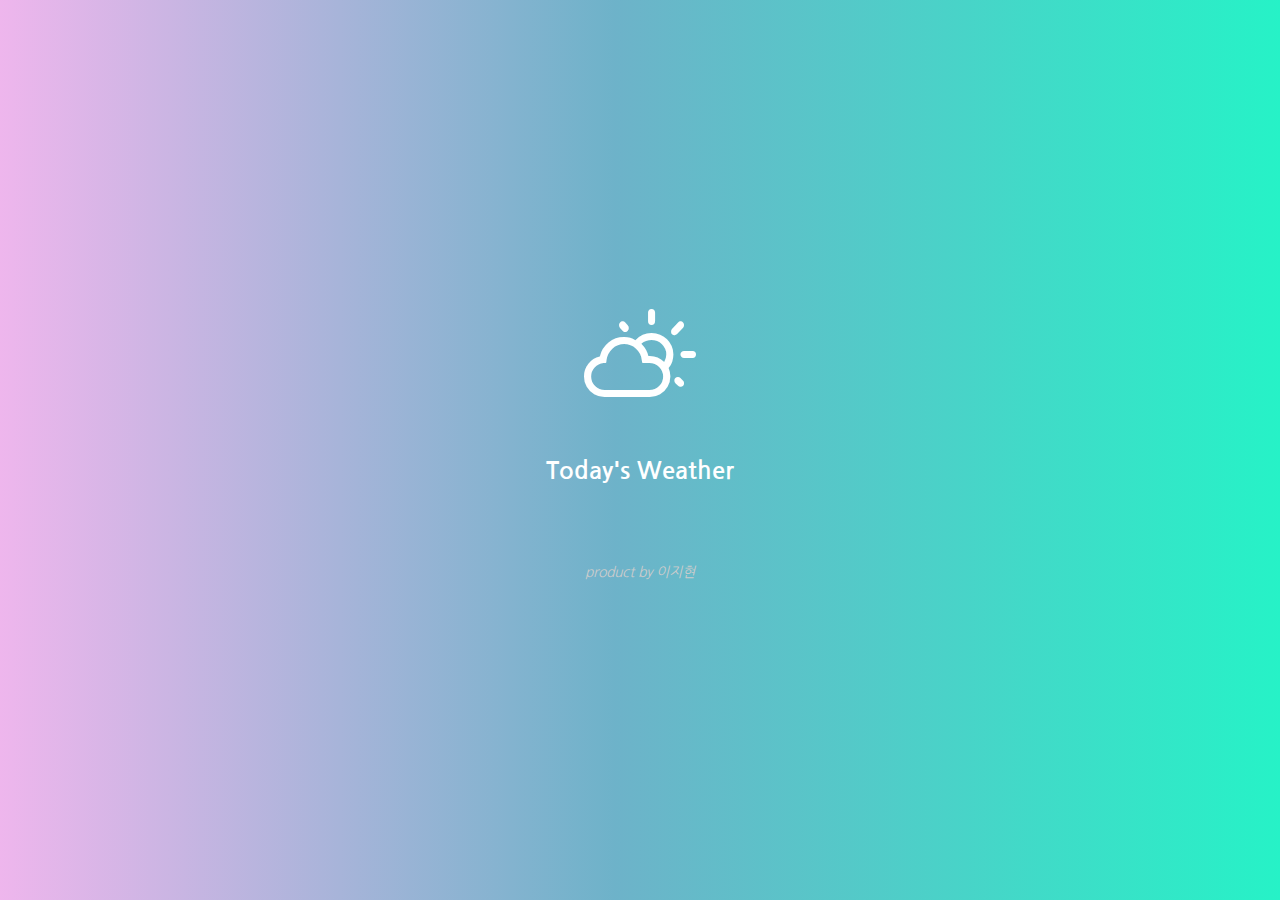
<file: index.html>
<!DOCTYPE html>
<html lang="en">
<head>
    <meta charset="UTF-8">
    <meta http-equiv="X-UA-Compatible" content="IE=edge">
    <meta name="viewport" content="width=device-width, initial-scale=1.0">
    <meta http-equiv="refresh" content="3; url=./main.html">
    <!-- content="대기시간(초); url=이동시킬 파일명 또는 주소" -->
    <title>WeatherApp_Intro</title>
    <link rel="shortcut icon" href="./img/wi-day-cloudy.ico" type="image/x-icon">
    <link rel="stylesheet" href="./css/weather-icons.css">
    <link rel="stylesheet" href="./css/index.css">
</head>
<body>
    <section>
        <div class="wrap">
            <div class="top_icon">
                <a href="./main.html"><i class="wi wi-day-cloudy"></i></a>
            </div>
            <h2>Today's Weather</h2>
            <p>product by 이지현</p>
        </div>
    </section>

    <!-- <script>
        setTimeout(function(){
            location.href="./main.html";
        },3000);
    </script> -->

</body>
</html>
</file>
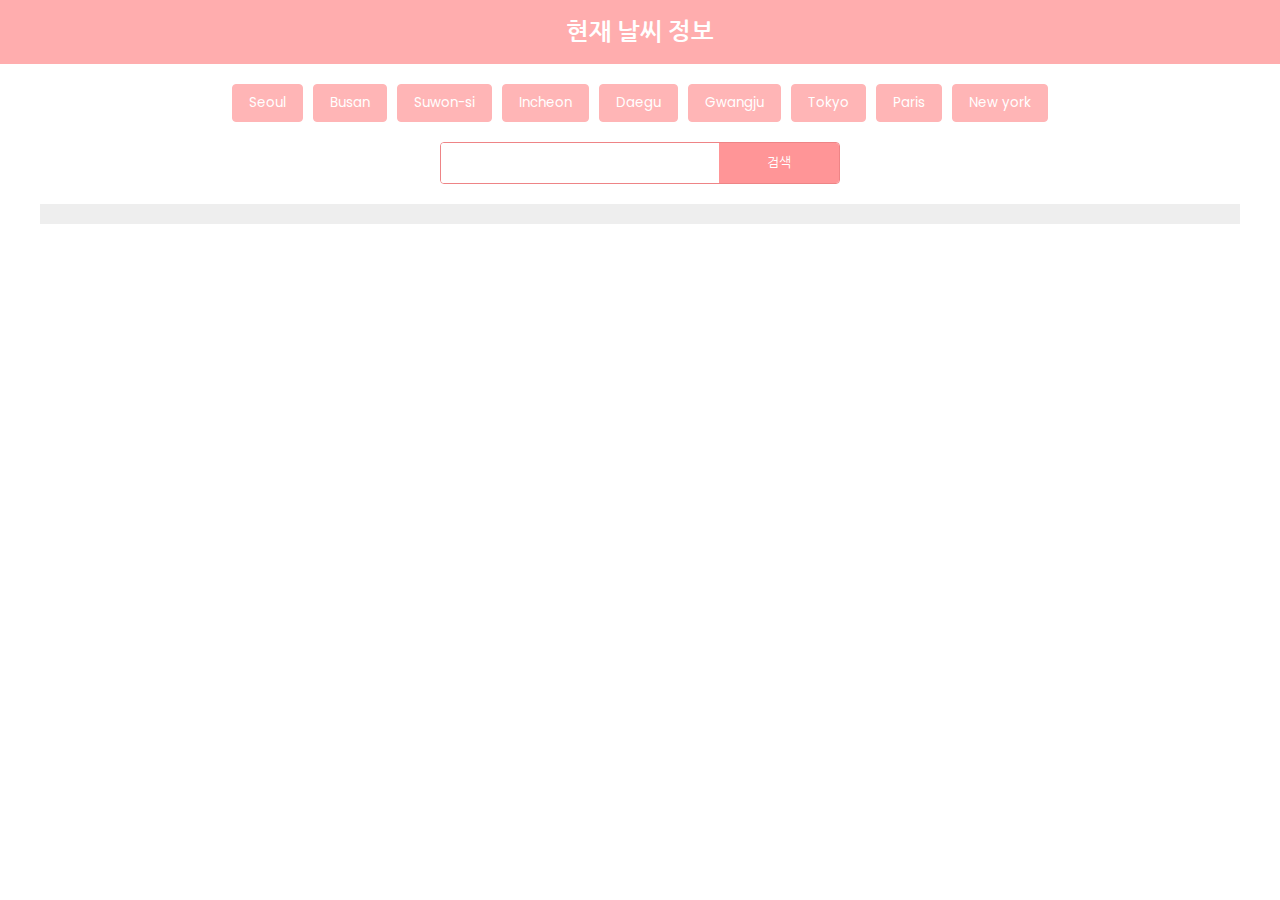
<file: main.html>
<!DOCTYPE html>
<html lang="en">
<head>
    <meta charset="UTF-8">
    <meta http-equiv="X-UA-Compatible" content="IE=edge">
    <meta name="viewport" content="width=device-width, initial-scale=1.0">
    <title>WeatherApp_main</title>
    <link rel="shortcut icon" href="./img/wi-day-cloudy.ico" type="image/x-icon">
    <link rel="stylesheet" href="./css/weather-icons.css">
    <link rel="stylesheet" href="./css/main.css">
    <script src="https://ajax.googleapis.com/ajax/libs/jquery/3.6.0/jquery.min.js"></script>
    <script src="./js/main.js"></script>
</head>
<body>

    <section id="user_select">
        <h2>현재 날씨 정보</h2>
        <div class="cities">
            <button>Seoul</button>
            <button>Busan</button>
            <button>Suwon-si</button>
            <button>Incheon</button>
            <button>Daegu</button>
            <button>Gwangju</button>
            <button>Tokyo</button>
            <button>Paris</button>
            <button>New york</button>
        </div>

        <div class="search">
            <input type="search" id="search_box">
            <button>검색</button>
        </div>
        
    </section>

    
    
    <section id="weather">
        <ul>
            <!-- <li>
                <div class="top">
                    <div class="cur_icon">
                        <i class="wi"></i>
                    </div>
                    <div class="info">
                        <div class="temp"><span class="degree">22</span>&nbsp;℃</div>
                        <p class="interTemp">
                            최저 <span class="temp_min">9</span>℃ /
                            최고 <span class="temp_max">25</span>℃
                        </p>
                        <h4>Clear</h4>
                        <p class="location">
                            <span class="city">부산</span>, 
                            <span class="nation">KR</span>
                        </p>
                    </div>
                </div>

                <div class="bottom">
                    <div class="wind">
                        <i class="wi wi-strong-wind"></i>
                        <p><span>0.00</span>m/s</p>
                    </div>
                    <div class="humidity">
                        <i class="wi wi-humidity"></i>
                        <p><span>00</span>%</p>
                    </div>
                    <div class="cloud">
                        <i class="wi wi-cloudy"></i>
                        <p><span>00</span>%</p>
                    </div>
                </div>
            </li> -->
        </ul>
    </section>

</body>
</html>
</file>
<file: css/index.css>
@charset "utf-8";
@import url('https://fonts.googleapis.com/css2?family=Nanum+Gothic:wght@400;700;800&family=Poppins:wght@100;200;300;400;500;600&display=swap');

/*font-family: 'Nanum Gothic', sans-serif;
font-family: 'Poppins', sans-serif;*/

*{box-sizing: border-box; font-family: 'Nanum Gothic','Poppins', sans-serif;}
html, body{margin: 0; padding: 0;}
h1, h2, h3, h4, h5, h6, p{margin: 0;}
ul, ol{margin: 0; padding: 0; list-style: none;}
a{text-decoration: none;}

section{
    width: 100%;
    height: 100vh;
    background: linear-gradient(90deg, rgba(233,159,231,0.7609418767507002) 0%, rgba(88,167,193,0.8701855742296919) 48%, rgba(38,242,199,1) 100%);
    position: relative;
}
section .wrap{
    position: absolute;
    top: 50%; left: 50%;
    transform: translate(-50%,-50%);
    text-align: center;
}
section .wrap .top_icon{padding-bottom: 40px;}
section .wrap .top_icon a{
    color: #fff;
    font-size: 80px;
}
section .wrap h2{
    font-size: 24px;
    color: #fff;
    padding-bottom: 80px;
}
section .wrap p{
    font-size: 14px;
    color: #ccc;
    font-style: italic;
}
</file>
<file: css/main.css>
@charset "utf-8";
@import url('https://fonts.googleapis.com/css2?family=Nanum+Gothic:wght@400;700;800&family=Poppins:wght@100;200;300;400;500;600&display=swap');

/*font-family: 'Nanum Gothic', sans-serif;
font-family: 'Poppins', sans-serif;*/

*{box-sizing: border-box; font-family: 'Poppins','Nanum Gothic', sans-serif;}
html, body{margin: 0; padding: 0;}
h1, h2, h3, h4, h5, h6, p{margin: 0;}
ul, ol{margin: 0; padding: 0; list-style: none;}
a{text-decoration: none;}

/* 사용자 설정 */
#user_select{text-align: center;}
#user_select h2{
    background-color: #ffadae;
    color: #fff;
    font-size: 24px;
    line-height: 1;
    padding: 20px 0;
}
#user_select .cities{
    padding: 20px 0 10px;
    display: flex;
    justify-content: center;
    flex-wrap: wrap;
}
#user_select .cities button{
    background-color: #ffb5b6;
    padding: 8px 16px;
    border: 1px solid #ffb5b6;
    border-radius: 4px;
    color: #fff;
    margin: 0 5px 10px;
    cursor: pointer;
}
#user_select .cities button:hover, #user_select .cities button:active{
    background-color: #fff;
    color: #ffb5b6;
}

#user_select .search{
    max-width: 400px;
    width: 100%;
    margin: 0 auto;
    border: 1px solid #ee8486;
    border-radius: 4px;
    margin-bottom: 20px;
    display: flex;
    flex-wrap: wrap;
    overflow: hidden;
}
#user_select .search input{
    width: calc(100% - 120px);
    height: 40px;
    border: none;
    padding: 0 10px;
    color: #ffc1c2;
    outline-color: #ffc1c2;
}
#user_select .search button{
    width: 120px; height: 40px;
    border: none;
    background-color: #ff9597;
    color: #fff;
    outline-color: #ffc1c2;
    cursor: pointer;
}

/* 날씨 리스트 */
#weather{
    width: 1200px;
    margin: 0 auto;
    padding: 20px 0 0;
    background-color: #eee;
}
#weather ul{
    display: flex;
    flex-wrap: wrap;
    justify-content: center;
    align-items: center;
}
#weather ul li{
    width: calc(100% / 3 - 20px);
    margin: 0 10px 20px;
    background-color: #fff;
    border-radius: 8px;
    overflow: hidden;
    box-shadow: inset 2px 2px 4px rgba(255,255,255,0.2), 2px 2px 4px rgba(0, 0, 0, 0.2);
}
#weather ul li .top{
    padding: 20px 0;
    background-color: #f5a9a5;
    display: flex;
    align-items: center;
    color: #fff;
}
#weather ul li .top > div{
    width: 50%;
    padding: 0 20px;
}
#weather ul li .top > .cur_icon{
    font-size: 60px;
    text-align: center;
}
#weather ul li .top .info{text-align: right;}
#weather ul li .top .info .temp{font-size: 16px;}
#weather ul li .top .info .temp .degree{font-size: 24px;}
#weather ul li .top .info .temp .interTemp{font-size: 13px;}
#weather ul li .top .info .temp .interTemp span{font-size: 15px;}
#weather ul li .top .info h4{font-size: 24px;}
#weather ul li .top .info .location{font-size: 14px;}

#weather ul li .bottom{
    padding: 16px 0 8px;
    display: flex;
    justify-content: space-around;
    align-items: center;
}
#weather ul li .bottom > div{
    width: calc(100% / 3 - 20px);
    text-align: center;
    font-size: 14px;
    color: #555;
}
#weather ul li .bottom > div i{
    font-size: 18px;
    color: #f5a9a5;
}
#weather ul li .bottom > div p{line-height: 1.8;}



/* 반응형 */
@media(max-width:1199px){
    #weather{width: 100%;}
}

@media(max-width:991px){
    #weather ul li{width: calc(100% / 2 - 20px);}
}

@media(max-width:991px){
    #weather ul li{width: calc(100% - 20px);}
}

@media(max-width:420px){
    #user_select .search{width: calc(100% - 20px);}
}
</file>
<file: css/weather-icons.css>
/*!
 *  Weather Icons 2.0.10
 *  Updated November 1, 2020
 *  Weather themed icons for Bootstrap
 *  Author - Erik Flowers - erik@helloerik.com
 *  Email: erik@helloerik.com
 *  Twitter: http://twitter.com/Erik_UX
 *  ------------------------------------------------------------------------------
 *  Maintained at http://erikflowers.github.io/weather-icons
 *
 *  License
 *  ------------------------------------------------------------------------------
 *  - Font licensed under SIL OFL 1.1 -
 *    http://scripts.sil.org/OFL
 *  - CSS, SCSS and LESS are licensed under MIT License -
 *    http://opensource.org/licenses/mit-license.html
 *  - Documentation licensed under CC BY 3.0 -
 *    http://creativecommons.org/licenses/by/3.0/
 *  - Inspired by and works great as a companion with Font Awesome
 *    "Font Awesome by Dave Gandy - http://fontawesome.io"
 */
@font-face {
  font-family: 'weathericons';
  src: url('../font/weathericons-regular-webfont.eot');
  src: url('../font/weathericons-regular-webfont.eot?#iefix') format('embedded-opentype'), url('../font/weathericons-regular-webfont.woff2') format('woff2'), url('../font/weathericons-regular-webfont.woff') format('woff'), url('../font/weathericons-regular-webfont.ttf') format('truetype'), url('../font/weathericons-regular-webfont.svg#weather_iconsregular') format('svg');
  font-weight: normal;
  font-style: normal;
}
.wi {
  display: inline-block;
  font-family: 'weathericons';
  font-style: normal;
  font-weight: normal;
  line-height: 1;
  -webkit-font-smoothing: antialiased;
  -moz-osx-font-smoothing: grayscale;
}
.wi-fw {
  text-align: center;
  width: 1.4em;
}
.wi-rotate-90 {
  filter: progid:DXImageTransform.Microsoft.BasicImage(rotation=1);
  -webkit-transform: rotate(90deg);
  -ms-transform: rotate(90deg);
  transform: rotate(90deg);
}
.wi-rotate-180 {
  filter: progid:DXImageTransform.Microsoft.BasicImage(rotation=2);
  -webkit-transform: rotate(180deg);
  -ms-transform: rotate(180deg);
  transform: rotate(180deg);
}
.wi-rotate-270 {
  filter: progid:DXImageTransform.Microsoft.BasicImage(rotation=3);
  -webkit-transform: rotate(270deg);
  -ms-transform: rotate(270deg);
  transform: rotate(270deg);
}
.wi-flip-horizontal {
  filter: progid:DXImageTransform.Microsoft.BasicImage(rotation=0, mirror=1);
  -webkit-transform: scale(-1, 1);
  -ms-transform: scale(-1, 1);
  transform: scale(-1, 1);
}
.wi-flip-vertical {
  filter: progid:DXImageTransform.Microsoft.BasicImage(rotation=2, mirror=1);
  -webkit-transform: scale(1, -1);
  -ms-transform: scale(1, -1);
  transform: scale(1, -1);
}
.wi-day-sunny:before {
  content: "\f00d";
}
.wi-day-cloudy:before {
  content: "\f002";
}
.wi-day-cloudy-gusts:before {
  content: "\f000";
}
.wi-day-cloudy-windy:before {
  content: "\f001";
}
.wi-day-fog:before {
  content: "\f003";
}
.wi-day-hail:before {
  content: "\f004";
}
.wi-day-haze:before {
  content: "\f0b6";
}
.wi-day-lightning:before {
  content: "\f005";
}
.wi-day-rain:before {
  content: "\f008";
}
.wi-day-rain-mix:before {
  content: "\f006";
}
.wi-day-rain-wind:before {
  content: "\f007";
}
.wi-day-showers:before {
  content: "\f009";
}
.wi-day-sleet:before {
  content: "\f0b2";
}
.wi-day-sleet-storm:before {
  content: "\f068";
}
.wi-day-snow:before {
  content: "\f00a";
}
.wi-day-snow-thunderstorm:before {
  content: "\f06b";
}
.wi-day-snow-wind:before {
  content: "\f065";
}
.wi-day-sprinkle:before {
  content: "\f00b";
}
.wi-day-storm-showers:before {
  content: "\f00e";
}
.wi-day-sunny-overcast:before {
  content: "\f00c";
}
.wi-day-thunderstorm:before {
  content: "\f010";
}
.wi-day-windy:before {
  content: "\f085";
}
.wi-solar-eclipse:before {
  content: "\f06e";
}
.wi-hot:before {
  content: "\f072";
}
.wi-day-cloudy-high:before {
  content: "\f07d";
}
.wi-day-light-wind:before {
  content: "\f0c4";
}
.wi-night-clear:before {
  content: "\f02e";
}
.wi-night-alt-cloudy:before {
  content: "\f086";
}
.wi-night-alt-cloudy-gusts:before {
  content: "\f022";
}
.wi-night-alt-cloudy-windy:before {
  content: "\f023";
}
.wi-night-alt-hail:before {
  content: "\f024";
}
.wi-night-alt-lightning:before {
  content: "\f025";
}
.wi-night-alt-rain:before {
  content: "\f028";
}
.wi-night-alt-rain-mix:before {
  content: "\f026";
}
.wi-night-alt-rain-wind:before {
  content: "\f027";
}
.wi-night-alt-showers:before {
  content: "\f029";
}
.wi-night-alt-sleet:before {
  content: "\f0b4";
}
.wi-night-alt-sleet-storm:before {
  content: "\f06a";
}
.wi-night-alt-snow:before {
  content: "\f02a";
}
.wi-night-alt-snow-thunderstorm:before {
  content: "\f06d";
}
.wi-night-alt-snow-wind:before {
  content: "\f067";
}
.wi-night-alt-sprinkle:before {
  content: "\f02b";
}
.wi-night-alt-storm-showers:before {
  content: "\f02c";
}
.wi-night-alt-thunderstorm:before {
  content: "\f02d";
}
.wi-night-cloudy:before {
  content: "\f031";
}
.wi-night-cloudy-gusts:before {
  content: "\f02f";
}
.wi-night-cloudy-windy:before {
  content: "\f030";
}
.wi-night-fog:before {
  content: "\f04a";
}
.wi-night-hail:before {
  content: "\f032";
}
.wi-night-lightning:before {
  content: "\f033";
}
.wi-night-partly-cloudy:before {
  content: "\f083";
}
.wi-night-rain:before {
  content: "\f036";
}
.wi-night-rain-mix:before {
  content: "\f034";
}
.wi-night-rain-wind:before {
  content: "\f035";
}
.wi-night-showers:before {
  content: "\f037";
}
.wi-night-sleet:before {
  content: "\f0b3";
}
.wi-night-sleet-storm:before {
  content: "\f069";
}
.wi-night-snow:before {
  content: "\f038";
}
.wi-night-snow-thunderstorm:before {
  content: "\f06c";
}
.wi-night-snow-wind:before {
  content: "\f066";
}
.wi-night-sprinkle:before {
  content: "\f039";
}
.wi-night-storm-showers:before {
  content: "\f03a";
}
.wi-night-thunderstorm:before {
  content: "\f03b";
}
.wi-lunar-eclipse:before {
  content: "\f070";
}
.wi-stars:before {
  content: "\f077";
}
.wi-storm-showers:before {
  content: "\f01d";
}
.wi-thunderstorm:before {
  content: "\f01e";
}
.wi-night-alt-cloudy-high:before {
  content: "\f07e";
}
.wi-night-cloudy-high:before {
  content: "\f080";
}
.wi-night-alt-partly-cloudy:before {
  content: "\f081";
}
.wi-cloud:before {
  content: "\f041";
}
.wi-cloudy:before {
  content: "\f013";
}
.wi-cloudy-gusts:before {
  content: "\f011";
}
.wi-cloudy-windy:before {
  content: "\f012";
}
.wi-fog:before {
  content: "\f014";
}
.wi-hail:before {
  content: "\f015";
}
.wi-rain:before {
  content: "\f019";
}
.wi-rain-mix:before {
  content: "\f017";
}
.wi-rain-wind:before {
  content: "\f018";
}
.wi-showers:before {
  content: "\f01a";
}
.wi-sleet:before {
  content: "\f0b5";
}
.wi-snow:before {
  content: "\f01b";
}
.wi-sprinkle:before {
  content: "\f01c";
}
.wi-storm-showers:before {
  content: "\f01d";
}
.wi-thunderstorm:before {
  content: "\f01e";
}
.wi-snow-wind:before {
  content: "\f064";
}
.wi-snow:before {
  content: "\f01b";
}
.wi-smog:before {
  content: "\f074";
}
.wi-smoke:before {
  content: "\f062";
}
.wi-lightning:before {
  content: "\f016";
}
.wi-raindrops:before {
  content: "\f04e";
}
.wi-raindrop:before {
  content: "\f078";
}
.wi-dust:before {
  content: "\f063";
}
.wi-snowflake-cold:before {
  content: "\f076";
}
.wi-windy:before {
  content: "\f021";
}
.wi-strong-wind:before {
  content: "\f050";
}
.wi-sandstorm:before {
  content: "\f082";
}
.wi-earthquake:before {
  content: "\f0c6";
}
.wi-fire:before {
  content: "\f0c7";
}
.wi-flood:before {
  content: "\f07c";
}
.wi-meteor:before {
  content: "\f071";
}
.wi-tsunami:before {
  content: "\f0c5";
}
.wi-volcano:before {
  content: "\f0c8";
}
.wi-hurricane:before {
  content: "\f073";
}
.wi-tornado:before {
  content: "\f056";
}
.wi-small-craft-advisory:before {
  content: "\f0cc";
}
.wi-gale-warning:before {
  content: "\f0cd";
}
.wi-storm-warning:before {
  content: "\f0ce";
}
.wi-hurricane-warning:before {
  content: "\f0cf";
}
.wi-wind-direction:before {
  content: "\f0b1";
}
.wi-alien:before {
  content: "\f075";
}
.wi-celsius:before {
  content: "\f03c";
}
.wi-fahrenheit:before {
  content: "\f045";
}
.wi-degrees:before {
  content: "\f042";
}
.wi-thermometer:before {
  content: "\f055";
}
.wi-thermometer-exterior:before {
  content: "\f053";
}
.wi-thermometer-internal:before {
  content: "\f054";
}
.wi-cloud-down:before {
  content: "\f03d";
}
.wi-cloud-up:before {
  content: "\f040";
}
.wi-cloud-refresh:before {
  content: "\f03e";
}
.wi-horizon:before {
  content: "\f047";
}
.wi-horizon-alt:before {
  content: "\f046";
}
.wi-sunrise:before {
  content: "\f051";
}
.wi-sunset:before {
  content: "\f052";
}
.wi-moonrise:before {
  content: "\f0c9";
}
.wi-moonset:before {
  content: "\f0ca";
}
.wi-refresh:before {
  content: "\f04c";
}
.wi-refresh-alt:before {
  content: "\f04b";
}
.wi-umbrella:before {
  content: "\f084";
}
.wi-barometer:before {
  content: "\f079";
}
.wi-humidity:before {
  content: "\f07a";
}
.wi-na:before {
  content: "\f07b";
}
.wi-train:before {
  content: "\f0cb";
}
.wi-moon-new:before {
  content: "\f095";
}
.wi-moon-waxing-crescent-1:before {
  content: "\f096";
}
.wi-moon-waxing-crescent-2:before {
  content: "\f097";
}
.wi-moon-waxing-crescent-3:before {
  content: "\f098";
}
.wi-moon-waxing-crescent-4:before {
  content: "\f099";
}
.wi-moon-waxing-crescent-5:before {
  content: "\f09a";
}
.wi-moon-waxing-crescent-6:before {
  content: "\f09b";
}
.wi-moon-first-quarter:before {
  content: "\f09c";
}
.wi-moon-waxing-gibbous-1:before {
  content: "\f09d";
}
.wi-moon-waxing-gibbous-2:before {
  content: "\f09e";
}
.wi-moon-waxing-gibbous-3:before {
  content: "\f09f";
}
.wi-moon-waxing-gibbous-4:before {
  content: "\f0a0";
}
.wi-moon-waxing-gibbous-5:before {
  content: "\f0a1";
}
.wi-moon-waxing-gibbous-6:before {
  content: "\f0a2";
}
.wi-moon-full:before {
  content: "\f0a3";
}
.wi-moon-waning-gibbous-1:before {
  content: "\f0a4";
}
.wi-moon-waning-gibbous-2:before {
  content: "\f0a5";
}
.wi-moon-waning-gibbous-3:before {
  content: "\f0a6";
}
.wi-moon-waning-gibbous-4:before {
  content: "\f0a7";
}
.wi-moon-waning-gibbous-5:before {
  content: "\f0a8";
}
.wi-moon-waning-gibbous-6:before {
  content: "\f0a9";
}
.wi-moon-third-quarter:before {
  content: "\f0aa";
}
.wi-moon-waning-crescent-1:before {
  content: "\f0ab";
}
.wi-moon-waning-crescent-2:before {
  content: "\f0ac";
}
.wi-moon-waning-crescent-3:before {
  content: "\f0ad";
}
.wi-moon-waning-crescent-4:before {
  content: "\f0ae";
}
.wi-moon-waning-crescent-5:before {
  content: "\f0af";
}
.wi-moon-waning-crescent-6:before {
  content: "\f0b0";
}
.wi-moon-alt-new:before {
  content: "\f0eb";
}
.wi-moon-alt-waxing-crescent-1:before {
  content: "\f0d0";
}
.wi-moon-alt-waxing-crescent-2:before {
  content: "\f0d1";
}
.wi-moon-alt-waxing-crescent-3:before {
  content: "\f0d2";
}
.wi-moon-alt-waxing-crescent-4:before {
  content: "\f0d3";
}
.wi-moon-alt-waxing-crescent-5:before {
  content: "\f0d4";
}
.wi-moon-alt-waxing-crescent-6:before {
  content: "\f0d5";
}
.wi-moon-alt-first-quarter:before {
  content: "\f0d6";
}
.wi-moon-alt-waxing-gibbous-1:before {
  content: "\f0d7";
}
.wi-moon-alt-waxing-gibbous-2:before {
  content: "\f0d8";
}
.wi-moon-alt-waxing-gibbous-3:before {
  content: "\f0d9";
}
.wi-moon-alt-waxing-gibbous-4:before {
  content: "\f0da";
}
.wi-moon-alt-waxing-gibbous-5:before {
  content: "\f0db";
}
.wi-moon-alt-waxing-gibbous-6:before {
  content: "\f0dc";
}
.wi-moon-alt-full:before {
  content: "\f0dd";
}
.wi-moon-alt-waning-gibbous-1:before {
  content: "\f0de";
}
.wi-moon-alt-waning-gibbous-2:before {
  content: "\f0df";
}
.wi-moon-alt-waning-gibbous-3:before {
  content: "\f0e0";
}
.wi-moon-alt-waning-gibbous-4:before {
  content: "\f0e1";
}
.wi-moon-alt-waning-gibbous-5:before {
  content: "\f0e2";
}
.wi-moon-alt-waning-gibbous-6:before {
  content: "\f0e3";
}
.wi-moon-alt-third-quarter:before {
  content: "\f0e4";
}
.wi-moon-alt-waning-crescent-1:before {
  content: "\f0e5";
}
.wi-moon-alt-waning-crescent-2:before {
  content: "\f0e6";
}
.wi-moon-alt-waning-crescent-3:before {
  content: "\f0e7";
}
.wi-moon-alt-waning-crescent-4:before {
  content: "\f0e8";
}
.wi-moon-alt-waning-crescent-5:before {
  content: "\f0e9";
}
.wi-moon-alt-waning-crescent-6:before {
  content: "\f0ea";
}
.wi-moon-0:before {
  content: "\f095";
}
.wi-moon-1:before {
  content: "\f096";
}
.wi-moon-2:before {
  content: "\f097";
}
.wi-moon-3:before {
  content: "\f098";
}
.wi-moon-4:before {
  content: "\f099";
}
.wi-moon-5:before {
  content: "\f09a";
}
.wi-moon-6:before {
  content: "\f09b";
}
.wi-moon-7:before {
  content: "\f09c";
}
.wi-moon-8:before {
  content: "\f09d";
}
.wi-moon-9:before {
  content: "\f09e";
}
.wi-moon-10:before {
  content: "\f09f";
}
.wi-moon-11:before {
  content: "\f0a0";
}
.wi-moon-12:before {
  content: "\f0a1";
}
.wi-moon-13:before {
  content: "\f0a2";
}
.wi-moon-14:before {
  content: "\f0a3";
}
.wi-moon-15:before {
  content: "\f0a4";
}
.wi-moon-16:before {
  content: "\f0a5";
}
.wi-moon-17:before {
  content: "\f0a6";
}
.wi-moon-18:before {
  content: "\f0a7";
}
.wi-moon-19:before {
  content: "\f0a8";
}
.wi-moon-20:before {
  content: "\f0a9";
}
.wi-moon-21:before {
  content: "\f0aa";
}
.wi-moon-22:before {
  content: "\f0ab";
}
.wi-moon-23:before {
  content: "\f0ac";
}
.wi-moon-24:before {
  content: "\f0ad";
}
.wi-moon-25:before {
  content: "\f0ae";
}
.wi-moon-26:before {
  content: "\f0af";
}
.wi-moon-27:before {
  content: "\f0b0";
}
.wi-time-1:before {
  content: "\f08a";
}
.wi-time-2:before {
  content: "\f08b";
}
.wi-time-3:before {
  content: "\f08c";
}
.wi-time-4:before {
  content: "\f08d";
}
.wi-time-5:before {
  content: "\f08e";
}
.wi-time-6:before {
  content: "\f08f";
}
.wi-time-7:before {
  content: "\f090";
}
.wi-time-8:before {
  content: "\f091";
}
.wi-time-9:before {
  content: "\f092";
}
.wi-time-10:before {
  content: "\f093";
}
.wi-time-11:before {
  content: "\f094";
}
.wi-time-12:before {
  content: "\f089";
}
.wi-direction-up:before {
  content: "\f058";
}
.wi-direction-up-right:before {
  content: "\f057";
}
.wi-direction-right:before {
  content: "\f04d";
}
.wi-direction-down-right:before {
  content: "\f088";
}
.wi-direction-down:before {
  content: "\f044";
}
.wi-direction-down-left:before {
  content: "\f043";
}
.wi-direction-left:before {
  content: "\f048";
}
.wi-direction-up-left:before {
  content: "\f087";
}
.wi-wind-beaufort-0:before {
  content: "\f0b7";
}
.wi-wind-beaufort-1:before {
  content: "\f0b8";
}
.wi-wind-beaufort-2:before {
  content: "\f0b9";
}
.wi-wind-beaufort-3:before {
  content: "\f0ba";
}
.wi-wind-beaufort-4:before {
  content: "\f0bb";
}
.wi-wind-beaufort-5:before {
  content: "\f0bc";
}
.wi-wind-beaufort-6:before {
  content: "\f0bd";
}
.wi-wind-beaufort-7:before {
  content: "\f0be";
}
.wi-wind-beaufort-8:before {
  content: "\f0bf";
}
.wi-wind-beaufort-9:before {
  content: "\f0c0";
}
.wi-wind-beaufort-10:before {
  content: "\f0c1";
}
.wi-wind-beaufort-11:before {
  content: "\f0c2";
}
.wi-wind-beaufort-12:before {
  content: "\f0c3";
}
.wi-yahoo-0:before {
  content: "\f056";
}
.wi-yahoo-1:before {
  content: "\f00e";
}
.wi-yahoo-2:before {
  content: "\f073";
}
.wi-yahoo-3:before {
  content: "\f01e";
}
.wi-yahoo-4:before {
  content: "\f01e";
}
.wi-yahoo-5:before {
  content: "\f017";
}
.wi-yahoo-6:before {
  content: "\f017";
}
.wi-yahoo-7:before {
  content: "\f017";
}
.wi-yahoo-8:before {
  content: "\f015";
}
.wi-yahoo-9:before {
  content: "\f01a";
}
.wi-yahoo-10:before {
  content: "\f015";
}
.wi-yahoo-11:before {
  content: "\f01a";
}
.wi-yahoo-12:before {
  content: "\f01a";
}
.wi-yahoo-13:before {
  content: "\f01b";
}
.wi-yahoo-14:before {
  content: "\f00a";
}
.wi-yahoo-15:before {
  content: "\f064";
}
.wi-yahoo-16:before {
  content: "\f01b";
}
.wi-yahoo-17:before {
  content: "\f015";
}
.wi-yahoo-18:before {
  content: "\f017";
}
.wi-yahoo-19:before {
  content: "\f063";
}
.wi-yahoo-20:before {
  content: "\f014";
}
.wi-yahoo-21:before {
  content: "\f021";
}
.wi-yahoo-22:before {
  content: "\f062";
}
.wi-yahoo-23:before {
  content: "\f050";
}
.wi-yahoo-24:before {
  content: "\f050";
}
.wi-yahoo-25:before {
  content: "\f076";
}
.wi-yahoo-26:before {
  content: "\f013";
}
.wi-yahoo-27:before {
  content: "\f031";
}
.wi-yahoo-28:before {
  content: "\f002";
}
.wi-yahoo-29:before {
  content: "\f031";
}
.wi-yahoo-30:before {
  content: "\f002";
}
.wi-yahoo-31:before {
  content: "\f02e";
}
.wi-yahoo-32:before {
  content: "\f00d";
}
.wi-yahoo-33:before {
  content: "\f083";
}
.wi-yahoo-34:before {
  content: "\f00c";
}
.wi-yahoo-35:before {
  content: "\f017";
}
.wi-yahoo-36:before {
  content: "\f072";
}
.wi-yahoo-37:before {
  content: "\f00e";
}
.wi-yahoo-38:before {
  content: "\f00e";
}
.wi-yahoo-39:before {
  content: "\f00e";
}
.wi-yahoo-40:before {
  content: "\f01a";
}
.wi-yahoo-41:before {
  content: "\f064";
}
.wi-yahoo-42:before {
  content: "\f01b";
}
.wi-yahoo-43:before {
  content: "\f064";
}
.wi-yahoo-44:before {
  content: "\f00c";
}
.wi-yahoo-45:before {
  content: "\f00e";
}
.wi-yahoo-46:before {
  content: "\f01b";
}
.wi-yahoo-47:before {
  content: "\f00e";
}
.wi-yahoo-3200:before {
  content: "\f077";
}
.wi-forecast-io-clear-day:before {
  content: "\f00d";
}
.wi-forecast-io-clear-night:before {
  content: "\f02e";
}
.wi-forecast-io-rain:before {
  content: "\f019";
}
.wi-forecast-io-snow:before {
  content: "\f01b";
}
.wi-forecast-io-sleet:before {
  content: "\f0b5";
}
.wi-forecast-io-wind:before {
  content: "\f050";
}
.wi-forecast-io-fog:before {
  content: "\f014";
}
.wi-forecast-io-cloudy:before {
  content: "\f013";
}
.wi-forecast-io-partly-cloudy-day:before {
  content: "\f002";
}
.wi-forecast-io-partly-cloudy-night:before {
  content: "\f031";
}
.wi-forecast-io-hail:before {
  content: "\f015";
}
.wi-forecast-io-thunderstorm:before {
  content: "\f01e";
}
.wi-forecast-io-tornado:before {
  content: "\f056";
}
.wi-wmo4680-0:before,
.wi-wmo4680-00:before {
  content: "\f055";
}
.wi-wmo4680-1:before,
.wi-wmo4680-01:before {
  content: "\f013";
}
.wi-wmo4680-2:before,
.wi-wmo4680-02:before {
  content: "\f055";
}
.wi-wmo4680-3:before,
.wi-wmo4680-03:before {
  content: "\f013";
}
.wi-wmo4680-4:before,
.wi-wmo4680-04:before {
  content: "\f014";
}
.wi-wmo4680-5:before,
.wi-wmo4680-05:before {
  content: "\f014";
}
.wi-wmo4680-10:before {
  content: "\f014";
}
.wi-wmo4680-11:before {
  content: "\f014";
}
.wi-wmo4680-12:before {
  content: "\f016";
}
.wi-wmo4680-18:before {
  content: "\f050";
}
.wi-wmo4680-20:before {
  content: "\f014";
}
.wi-wmo4680-21:before {
  content: "\f017";
}
.wi-wmo4680-22:before {
  content: "\f017";
}
.wi-wmo4680-23:before {
  content: "\f019";
}
.wi-wmo4680-24:before {
  content: "\f01b";
}
.wi-wmo4680-25:before {
  content: "\f015";
}
.wi-wmo4680-26:before {
  content: "\f01e";
}
.wi-wmo4680-27:before {
  content: "\f063";
}
.wi-wmo4680-28:before {
  content: "\f063";
}
.wi-wmo4680-29:before {
  content: "\f063";
}
.wi-wmo4680-30:before {
  content: "\f014";
}
.wi-wmo4680-31:before {
  content: "\f014";
}
.wi-wmo4680-32:before {
  content: "\f014";
}
.wi-wmo4680-33:before {
  content: "\f014";
}
.wi-wmo4680-34:before {
  content: "\f014";
}
.wi-wmo4680-35:before {
  content: "\f014";
}
.wi-wmo4680-40:before {
  content: "\f017";
}
.wi-wmo4680-41:before {
  content: "\f01c";
}
.wi-wmo4680-42:before {
  content: "\f019";
}
.wi-wmo4680-43:before {
  content: "\f01c";
}
.wi-wmo4680-44:before {
  content: "\f019";
}
.wi-wmo4680-45:before {
  content: "\f015";
}
.wi-wmo4680-46:before {
  content: "\f015";
}
.wi-wmo4680-47:before {
  content: "\f01b";
}
.wi-wmo4680-48:before {
  content: "\f01b";
}
.wi-wmo4680-50:before {
  content: "\f01c";
}
.wi-wmo4680-51:before {
  content: "\f01c";
}
.wi-wmo4680-52:before {
  content: "\f019";
}
.wi-wmo4680-53:before {
  content: "\f019";
}
.wi-wmo4680-54:before {
  content: "\f076";
}
.wi-wmo4680-55:before {
  content: "\f076";
}
.wi-wmo4680-56:before {
  content: "\f076";
}
.wi-wmo4680-57:before {
  content: "\f01c";
}
.wi-wmo4680-58:before {
  content: "\f019";
}
.wi-wmo4680-60:before {
  content: "\f01c";
}
.wi-wmo4680-61:before {
  content: "\f01c";
}
.wi-wmo4680-62:before {
  content: "\f019";
}
.wi-wmo4680-63:before {
  content: "\f019";
}
.wi-wmo4680-64:before {
  content: "\f015";
}
.wi-wmo4680-65:before {
  content: "\f015";
}
.wi-wmo4680-66:before {
  content: "\f015";
}
.wi-wmo4680-67:before {
  content: "\f017";
}
.wi-wmo4680-68:before {
  content: "\f017";
}
.wi-wmo4680-70:before {
  content: "\f01b";
}
.wi-wmo4680-71:before {
  content: "\f01b";
}
.wi-wmo4680-72:before {
  content: "\f01b";
}
.wi-wmo4680-73:before {
  content: "\f01b";
}
.wi-wmo4680-74:before {
  content: "\f076";
}
.wi-wmo4680-75:before {
  content: "\f076";
}
.wi-wmo4680-76:before {
  content: "\f076";
}
.wi-wmo4680-77:before {
  content: "\f01b";
}
.wi-wmo4680-78:before {
  content: "\f076";
}
.wi-wmo4680-80:before {
  content: "\f019";
}
.wi-wmo4680-81:before {
  content: "\f01c";
}
.wi-wmo4680-82:before {
  content: "\f019";
}
.wi-wmo4680-83:before {
  content: "\f019";
}
.wi-wmo4680-84:before {
  content: "\f01d";
}
.wi-wmo4680-85:before {
  content: "\f017";
}
.wi-wmo4680-86:before {
  content: "\f017";
}
.wi-wmo4680-87:before {
  content: "\f017";
}
.wi-wmo4680-89:before {
  content: "\f015";
}
.wi-wmo4680-90:before {
  content: "\f016";
}
.wi-wmo4680-91:before {
  content: "\f01d";
}
.wi-wmo4680-92:before {
  content: "\f01e";
}
.wi-wmo4680-93:before {
  content: "\f01e";
}
.wi-wmo4680-94:before {
  content: "\f016";
}
.wi-wmo4680-95:before {
  content: "\f01e";
}
.wi-wmo4680-96:before {
  content: "\f01e";
}
.wi-wmo4680-99:before {
  content: "\f056";
}
.wi-owm-200:before {
  content: "\f01e";
}
.wi-owm-201:before {
  content: "\f01e";
}
.wi-owm-202:before {
  content: "\f01e";
}
.wi-owm-210:before {
  content: "\f016";
}
.wi-owm-211:before {
  content: "\f016";
}
.wi-owm-212:before {
  content: "\f016";
}
.wi-owm-221:before {
  content: "\f016";
}
.wi-owm-230:before {
  content: "\f01e";
}
.wi-owm-231:before {
  content: "\f01e";
}
.wi-owm-232:before {
  content: "\f01e";
}
.wi-owm-300:before {
  content: "\f01c";
}
.wi-owm-301:before {
  content: "\f01c";
}
.wi-owm-302:before {
  content: "\f019";
}
.wi-owm-310:before {
  content: "\f017";
}
.wi-owm-311:before {
  content: "\f019";
}
.wi-owm-312:before {
  content: "\f019";
}
.wi-owm-313:before {
  content: "\f01a";
}
.wi-owm-314:before {
  content: "\f019";
}
.wi-owm-321:before {
  content: "\f01c";
}
.wi-owm-500:before {
  content: "\f01c";
}
.wi-owm-501:before {
  content: "\f019";
}
.wi-owm-502:before {
  content: "\f019";
}
.wi-owm-503:before {
  content: "\f019";
}
.wi-owm-504:before {
  content: "\f019";
}
.wi-owm-511:before {
  content: "\f017";
}
.wi-owm-520:before {
  content: "\f01a";
}
.wi-owm-521:before {
  content: "\f01a";
}
.wi-owm-522:before {
  content: "\f01a";
}
.wi-owm-531:before {
  content: "\f01d";
}
.wi-owm-600:before {
  content: "\f01b";
}
.wi-owm-601:before {
  content: "\f01b";
}
.wi-owm-602:before {
  content: "\f0b5";
}
.wi-owm-611:before {
  content: "\f017";
}
.wi-owm-612:before {
  content: "\f017";
}
.wi-owm-615:before {
  content: "\f017";
}
.wi-owm-616:before {
  content: "\f017";
}
.wi-owm-620:before {
  content: "\f017";
}
.wi-owm-621:before {
  content: "\f01b";
}
.wi-owm-622:before {
  content: "\f01b";
}
.wi-owm-701:before {
  content: "\f014";
}
.wi-owm-711:before {
  content: "\f062";
}
.wi-owm-721:before {
  content: "\f0b6";
}
.wi-owm-731:before {
  content: "\f063";
}
.wi-owm-741:before {
  content: "\f014";
}
.wi-owm-761:before {
  content: "\f063";
}
.wi-owm-762:before {
  content: "\f063";
}
.wi-owm-771:before {
  content: "\f011";
}
.wi-owm-781:before {
  content: "\f056";
}
.wi-owm-800:before {
  content: "\f00d";
}
.wi-owm-801:before {
  content: "\f041";
}
.wi-owm-802:before {
  content: "\f041";
}
.wi-owm-803:before {
  content: "\f013";
}
.wi-owm-804:before {
  content: "\f013";
}
.wi-owm-900:before {
  content: "\f056";
}
.wi-owm-901:before {
  content: "\f01d";
}
.wi-owm-902:before {
  content: "\f073";
}
.wi-owm-903:before {
  content: "\f076";
}
.wi-owm-904:before {
  content: "\f072";
}
.wi-owm-905:before {
  content: "\f021";
}
.wi-owm-906:before {
  content: "\f015";
}
.wi-owm-957:before {
  content: "\f050";
}
.wi-owm-day-200:before {
  content: "\f010";
}
.wi-owm-day-201:before {
  content: "\f010";
}
.wi-owm-day-202:before {
  content: "\f010";
}
.wi-owm-day-210:before {
  content: "\f005";
}
.wi-owm-day-211:before {
  content: "\f005";
}
.wi-owm-day-212:before {
  content: "\f005";
}
.wi-owm-day-221:before {
  content: "\f005";
}
.wi-owm-day-230:before {
  content: "\f010";
}
.wi-owm-day-231:before {
  content: "\f010";
}
.wi-owm-day-232:before {
  content: "\f010";
}
.wi-owm-day-300:before {
  content: "\f00b";
}
.wi-owm-day-301:before {
  content: "\f00b";
}
.wi-owm-day-302:before {
  content: "\f008";
}
.wi-owm-day-310:before {
  content: "\f008";
}
.wi-owm-day-311:before {
  content: "\f008";
}
.wi-owm-day-312:before {
  content: "\f008";
}
.wi-owm-day-313:before {
  content: "\f008";
}
.wi-owm-day-314:before {
  content: "\f008";
}
.wi-owm-day-321:before {
  content: "\f00b";
}
.wi-owm-day-500:before {
  content: "\f00b";
}
.wi-owm-day-501:before {
  content: "\f008";
}
.wi-owm-day-502:before {
  content: "\f008";
}
.wi-owm-day-503:before {
  content: "\f008";
}
.wi-owm-day-504:before {
  content: "\f008";
}
.wi-owm-day-511:before {
  content: "\f006";
}
.wi-owm-day-520:before {
  content: "\f009";
}
.wi-owm-day-521:before {
  content: "\f009";
}
.wi-owm-day-522:before {
  content: "\f009";
}
.wi-owm-day-531:before {
  content: "\f00e";
}
.wi-owm-day-600:before {
  content: "\f00a";
}
.wi-owm-day-601:before {
  content: "\f0b2";
}
.wi-owm-day-602:before {
  content: "\f00a";
}
.wi-owm-day-611:before {
  content: "\f006";
}
.wi-owm-day-612:before {
  content: "\f006";
}
.wi-owm-day-615:before {
  content: "\f006";
}
.wi-owm-day-616:before {
  content: "\f006";
}
.wi-owm-day-620:before {
  content: "\f006";
}
.wi-owm-day-621:before {
  content: "\f00a";
}
.wi-owm-day-622:before {
  content: "\f00a";
}
.wi-owm-day-701:before {
  content: "\f003";
}
.wi-owm-day-711:before {
  content: "\f062";
}
.wi-owm-day-721:before {
  content: "\f0b6";
}
.wi-owm-day-731:before {
  content: "\f063";
}
.wi-owm-day-741:before {
  content: "\f003";
}
.wi-owm-day-761:before {
  content: "\f063";
}
.wi-owm-day-762:before {
  content: "\f063";
}
.wi-owm-day-781:before {
  content: "\f056";
}
.wi-owm-day-800:before {
  content: "\f00d";
}
.wi-owm-day-801:before {
  content: "\f002";
}
.wi-owm-day-802:before {
  content: "\f002";
}
.wi-owm-day-803:before {
  content: "\f013";
}
.wi-owm-day-804:before {
  content: "\f013";
}
.wi-owm-day-900:before {
  content: "\f056";
}
.wi-owm-day-902:before {
  content: "\f073";
}
.wi-owm-day-903:before {
  content: "\f076";
}
.wi-owm-day-904:before {
  content: "\f072";
}
.wi-owm-day-906:before {
  content: "\f004";
}
.wi-owm-day-957:before {
  content: "\f050";
}
.wi-owm-night-200:before {
  content: "\f02d";
}
.wi-owm-night-201:before {
  content: "\f02d";
}
.wi-owm-night-202:before {
  content: "\f02d";
}
.wi-owm-night-210:before {
  content: "\f025";
}
.wi-owm-night-211:before {
  content: "\f025";
}
.wi-owm-night-212:before {
  content: "\f025";
}
.wi-owm-night-221:before {
  content: "\f025";
}
.wi-owm-night-230:before {
  content: "\f02d";
}
.wi-owm-night-231:before {
  content: "\f02d";
}
.wi-owm-night-232:before {
  content: "\f02d";
}
.wi-owm-night-300:before {
  content: "\f02b";
}
.wi-owm-night-301:before {
  content: "\f02b";
}
.wi-owm-night-302:before {
  content: "\f028";
}
.wi-owm-night-310:before {
  content: "\f028";
}
.wi-owm-night-311:before {
  content: "\f028";
}
.wi-owm-night-312:before {
  content: "\f028";
}
.wi-owm-night-313:before {
  content: "\f028";
}
.wi-owm-night-314:before {
  content: "\f028";
}
.wi-owm-night-321:before {
  content: "\f02b";
}
.wi-owm-night-500:before {
  content: "\f02b";
}
.wi-owm-night-501:before {
  content: "\f028";
}
.wi-owm-night-502:before {
  content: "\f028";
}
.wi-owm-night-503:before {
  content: "\f028";
}
.wi-owm-night-504:before {
  content: "\f028";
}
.wi-owm-night-511:before {
  content: "\f026";
}
.wi-owm-night-520:before {
  content: "\f029";
}
.wi-owm-night-521:before {
  content: "\f029";
}
.wi-owm-night-522:before {
  content: "\f029";
}
.wi-owm-night-531:before {
  content: "\f02c";
}
.wi-owm-night-600:before {
  content: "\f02a";
}
.wi-owm-night-601:before {
  content: "\f0b4";
}
.wi-owm-night-602:before {
  content: "\f02a";
}
.wi-owm-night-611:before {
  content: "\f026";
}
.wi-owm-night-612:before {
  content: "\f026";
}
.wi-owm-night-615:before {
  content: "\f026";
}
.wi-owm-night-616:before {
  content: "\f026";
}
.wi-owm-night-620:before {
  content: "\f026";
}
.wi-owm-night-621:before {
  content: "\f02a";
}
.wi-owm-night-622:before {
  content: "\f02a";
}
.wi-owm-night-701:before {
  content: "\f04a";
}
.wi-owm-night-711:before {
  content: "\f062";
}
.wi-owm-night-721:before {
  content: "\f0b6";
}
.wi-owm-night-731:before {
  content: "\f063";
}
.wi-owm-night-741:before {
  content: "\f04a";
}
.wi-owm-night-761:before {
  content: "\f063";
}
.wi-owm-night-762:before {
  content: "\f063";
}
.wi-owm-night-781:before {
  content: "\f056";
}
.wi-owm-night-800:before {
  content: "\f02e";
}
.wi-owm-night-801:before {
  content: "\f081";
}
.wi-owm-night-802:before {
  content: "\f086";
}
.wi-owm-night-803:before {
  content: "\f013";
}
.wi-owm-night-804:before {
  content: "\f013";
}
.wi-owm-night-900:before {
  content: "\f056";
}
.wi-owm-night-902:before {
  content: "\f073";
}
.wi-owm-night-903:before {
  content: "\f076";
}
.wi-owm-night-904:before {
  content: "\f072";
}
.wi-owm-night-906:before {
  content: "\f024";
}
.wi-owm-night-957:before {
  content: "\f050";
}
.wi-wu-chanceflurries:before {
  content: "\f064";
}
.wi-wu-chancerain:before {
  content: "\f019";
}
.wi-wu-chancesleat:before {
  content: "\f0b5";
}
.wi-wu-chancesnow:before {
  content: "\f01b";
}
.wi-wu-chancetstorms:before {
  content: "\f01e";
}
.wi-wu-clear:before {
  content: "\f00d";
}
.wi-wu-cloudy:before {
  content: "\f002";
}
.wi-wu-flurries:before {
  content: "\f064";
}
.wi-wu-hazy:before {
  content: "\f0b6";
}
.wi-wu-mostlycloudy:before {
  content: "\f002";
}
.wi-wu-mostlysunny:before {
  content: "\f00d";
}
.wi-wu-partlycloudy:before {
  content: "\f002";
}
.wi-wu-partlysunny:before {
  content: "\f00d";
}
.wi-wu-rain:before {
  content: "\f01a";
}
.wi-wu-sleat:before {
  content: "\f0b5";
}
.wi-wu-snow:before {
  content: "\f01b";
}
.wi-wu-sunny:before {
  content: "\f00d";
}
.wi-wu-tstorms:before {
  content: "\f01e";
}
.wi-wu-unknown:before {
  content: "\f00d";
}
</file>
